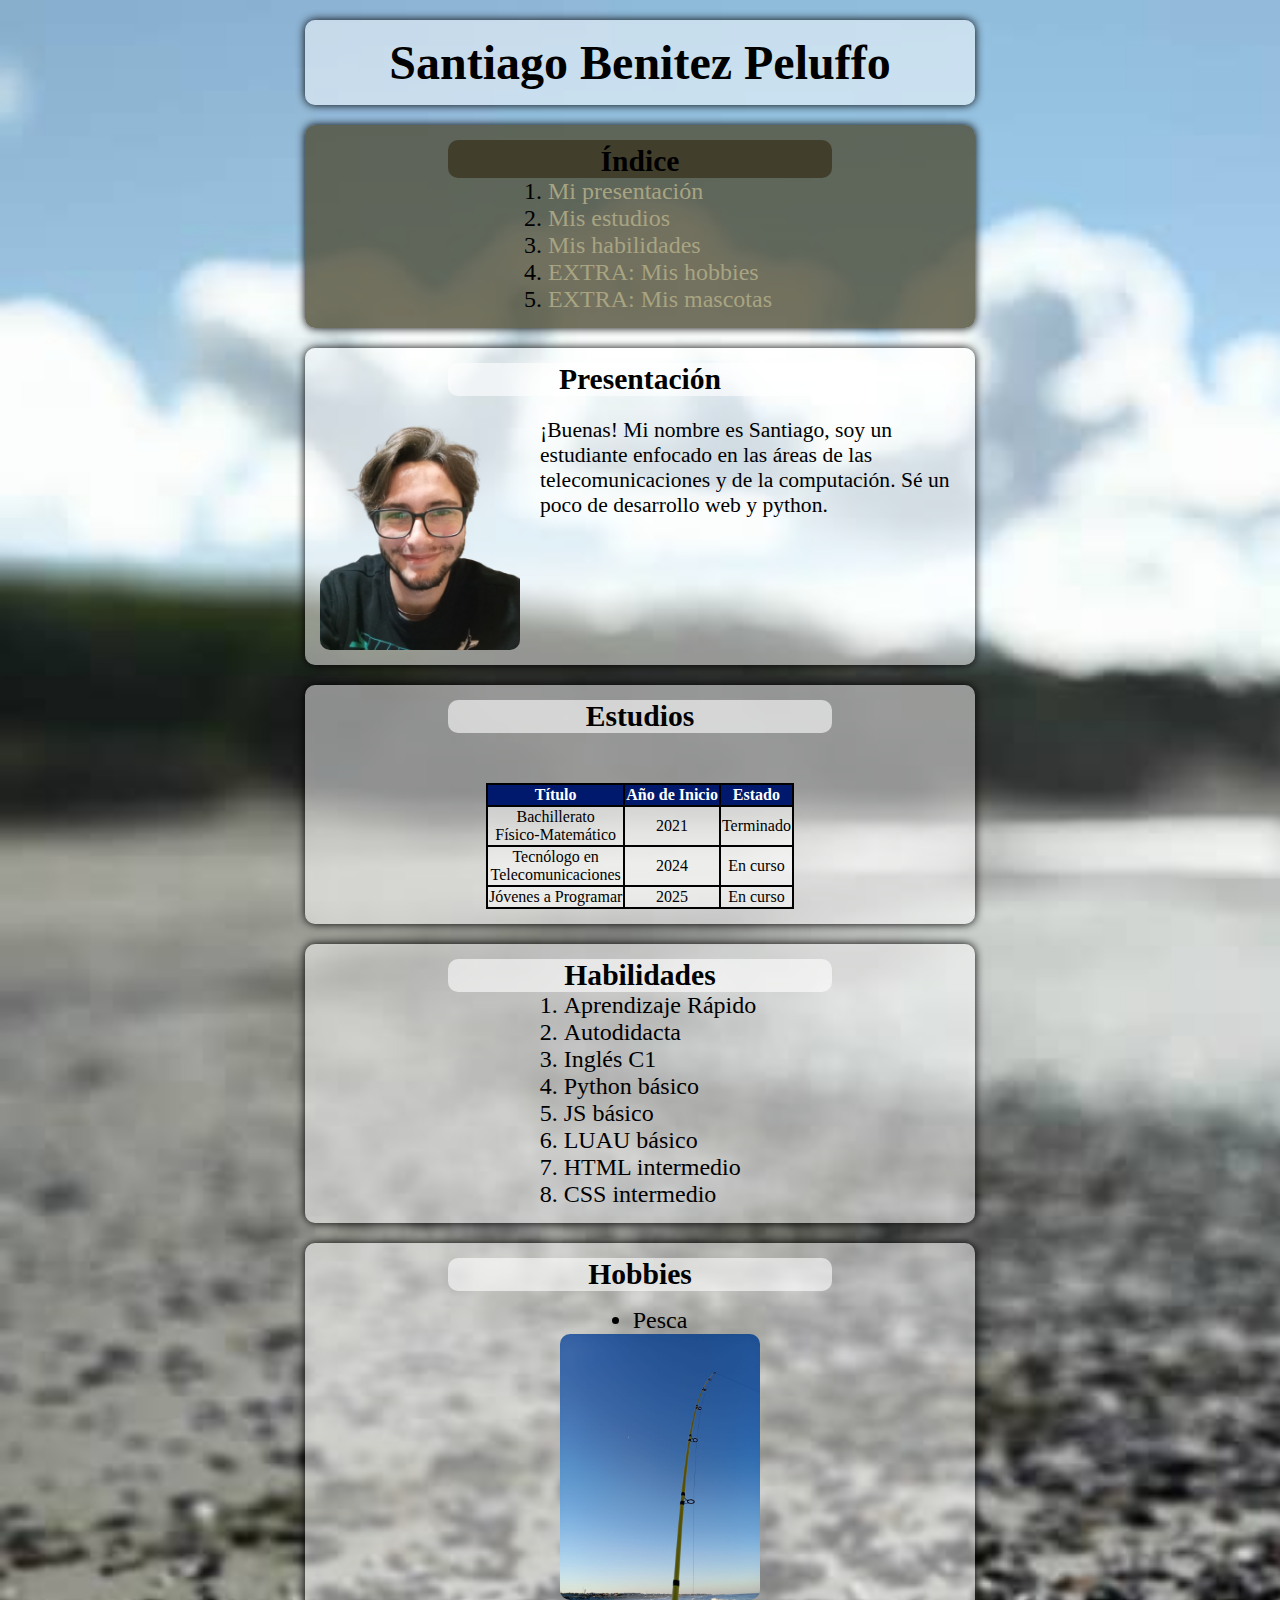
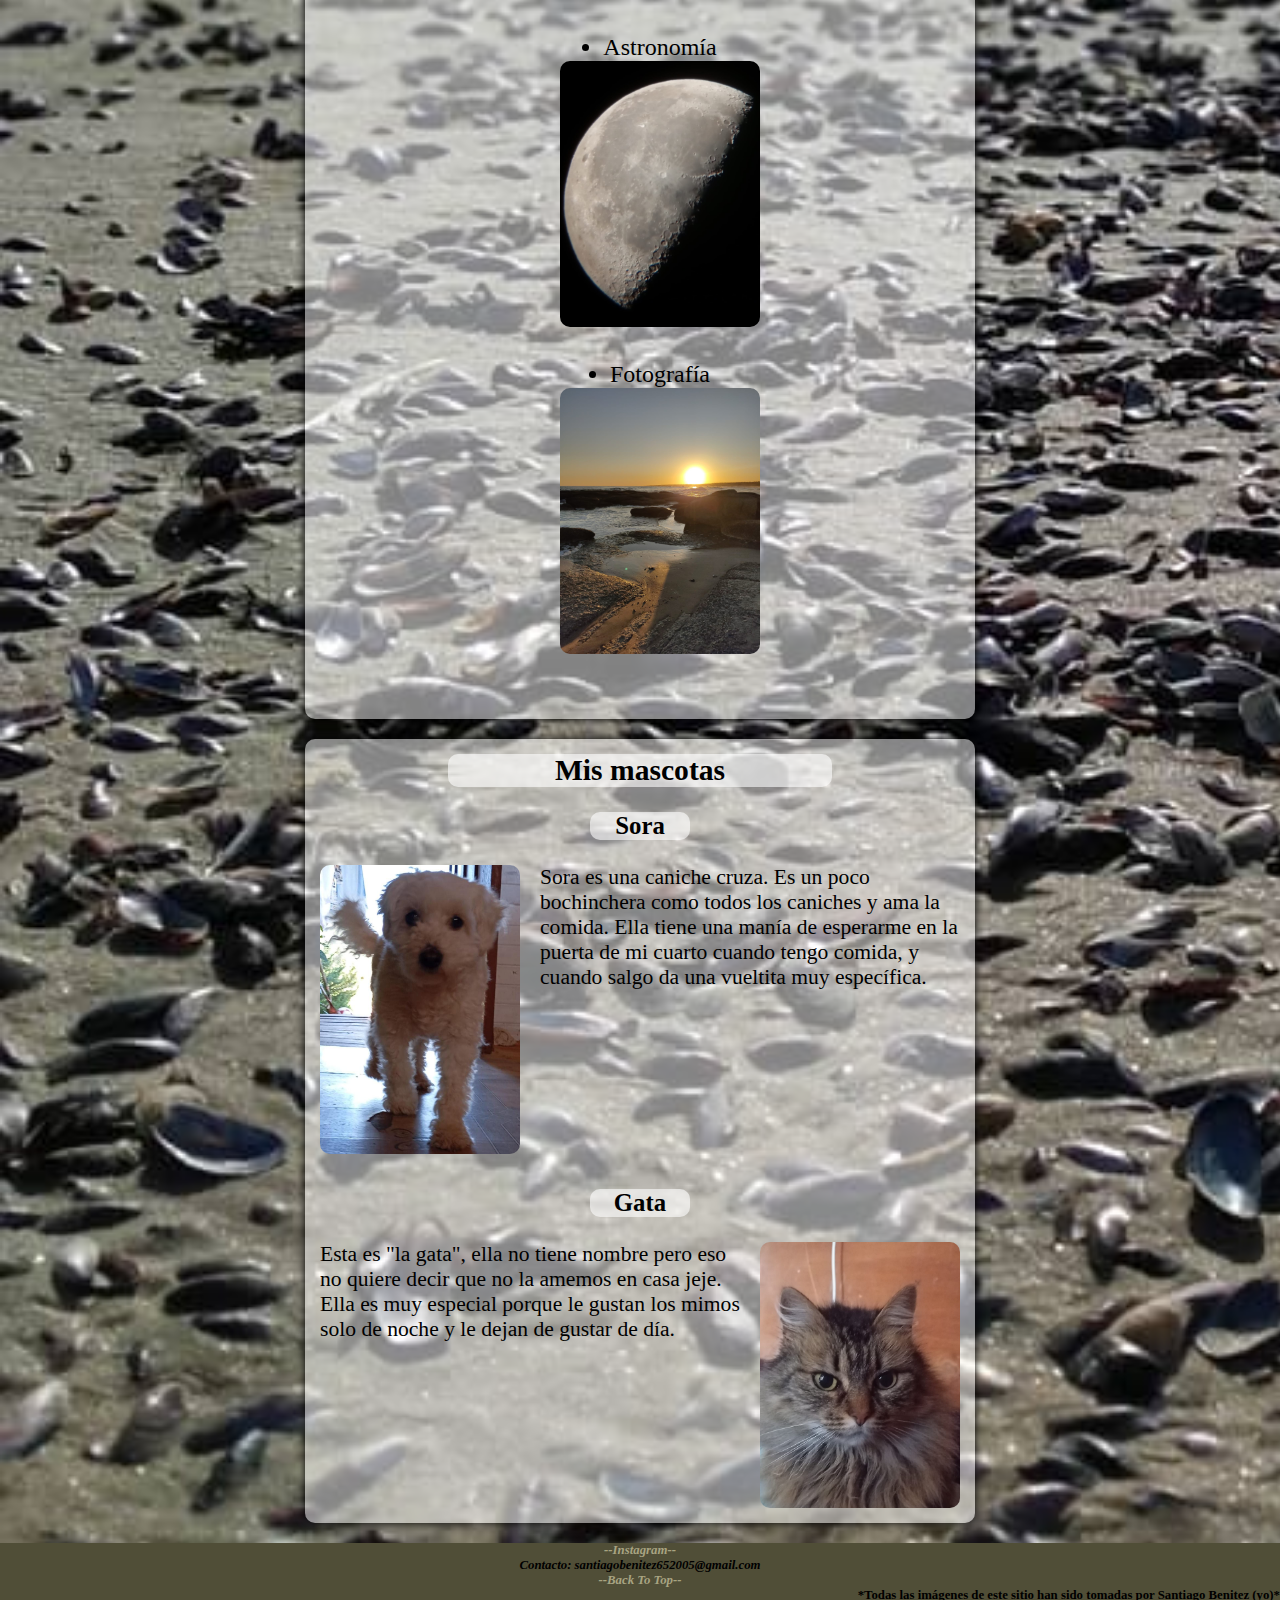
<file: index.html>
<!DOCTYPE html>
<html lang="en">

<head>
    <meta charset="UTF-8">
    <meta name="viewport" content="width=device-width, initial-scale=1.0">
    <title>Portfolio</title>
    <link rel="stylesheet" href="styles.css">
</head>

<body>
    <h1 id="top">Santiago Benitez Peluffo</h1>
    <section id="indice">
        <h2 id="index">Índice</h2>
        <ol>
            <li class="nav"><a href="#presentacion">Mi presentación</a></li>
            <li class="nav"><a href="#estudios">Mis estudios</a></li>
            <li class="nav"><a href="#habilidades">Mis habilidades</a></li>
            <li class="nav"><a href="#hobbies">EXTRA: Mis hobbies</a></li>
            <li class="nav"><a href="#mascotas">EXTRA: Mis mascotas</a></li>
        </ol>
    </section>
    <section id="presentacion">
        <h2>Presentación</h2>
        <div class="container">
            <img class="izq" src="Imagenes/cara.png" alt="mi cara">
            <p>¡Buenas! Mi nombre es Santiago, soy un estudiante enfocado en las áreas de las telecomunicaciones y de la
                computación. Sé un poco de desarrollo web y python.</p>
        </div>
    </section>
    <section id="estudios">
        <h2>Estudios</h2>
        <div class="flex-container">
            <table>
                <tr>
                    <th id="titulo">Título</th>
                    <th>Año de Inicio</th>
                    <th>Estado</th>
                </tr>
                <tr>
                    <td id="titulo">Bachillerato<br>Físico-Matemático</td>
                    <td>2021</td>
                    <td>Terminado</td>
                </tr>
                <tr>
                    <td id="titulo">Tecnólogo en<br>Telecomunicaciones</td>
                    <td>2024</td>
                    <td>En curso</td>
                </tr>
                <tr>
                    <td id="titulo">Jóvenes a Programar</td>
                    <td>2025</td>
                    <td>En curso</td>
                </tr>
            </table>
        </div>
    </section>
    <section id="habilidades">
        <h2>Habilidades</h2>
        <ol>
            <li class="habilidad">Aprendizaje Rápido</li>
            <li class="habilidad">Autodidacta</li>
            <li class="habilidad">Inglés C1</li>
            <li class="habilidad">Python básico</li>
            <li class="habilidad">JS básico</li>
            <li class="habilidad">LUAU básico</li>
            <li class="habilidad">HTML intermedio</li>
            <li class="habilidad">CSS intermedio</li>
        </ol>
    </section>
    <section id="hobbies">
        <h2>Hobbies</h2>
        <ul>
            <li class="hobbie">Pesca</li>
            <img class="hobbie" src="Imagenes/Caña.jpg" alt="Fotito de mi caña de pescar">
            <li class="hobbie">Astronomía</li>
            <img class="hobbie" src="Imagenes/Luna.jpg" alt="Foto mía de la luna">
            <li class="hobbie">Fotografía</li>
            <img class="hobbie" src="Imagenes/Playa.jpg" alt="Fotito de la playa">
        </ul>
    </section>
    <section id="mascotas">
        <h2>Mis mascotas</h2>
        <h3>Sora</h3>
        <div class="container">
            <img class="izq" src="Imagenes/Sora.jpg" alt="Sorita">
            <p class="mascota">Sora es una caniche cruza. Es un poco bochinchera como todos los caniches y ama la
                comida.
                Ella tiene una manía de esperarme en la puerta de mi cuarto cuando tengo comida, y cuando salgo da una
                vueltita muy específica.</p>

        </div>
        <h3 id="h3gata">Gata</h3>
        <div class="container">
            <img class="der" src="Imagenes/Gata.jpg" alt="mi gatita">
            <p class="mascota">Esta es "la gata", ella no tiene nombre pero eso no quiere decir que no la amemos en casa
                jeje. Ella es muy especial porque le gustan los mimos solo de noche y le dejan de gustar de día.</p>
        </div>
    </section>
    <footer>
        <address>
            <a href="https://www.instagram.com/elsanti655/profilecard/">--Instagram--</a> <br>
            Contacto: santiagobenitez652005@gmail.com <br>
            <a href="#top">--Back To Top--</a>
        </address>
        *Todas las imágenes de este sitio han sido tomadas por Santiago Benitez (yo)*
    </footer>
</body>

</html>
</file>
<file: styles.css>
body {
    background-image: url(Imagenes/fondo.jpeg);
    background-repeat: no-repeat;
    background-size: auto 100%;
    margin: 0;
}

* {
    border-radius: 10px;
}

#indice {
    background-color: rgba(80, 78, 55, 0.8);
}

#index {
    background-color: rgb(65, 63, 44);
    padding-top: 5px;
}

h1,
section {
    margin: auto;
    width: 20dvw;
    min-height: fit-content;
    background-color: rgba(255, 255, 255, 0.5);
    box-shadow: 0 0 10px black;
    padding: 15px
}

h1 {
    margin-top: 20px;
    text-align: center;
    font-size: 300%;

}

.container {
    height: fit-content;
}

/*Limpia el float para que la imagen no se salga del contenedor*/
.container::after {
    content: "";
    display: table;
    clear: both;
}

.flex-container {
    display: flex;
    justify-content: center;
}

section {
    margin-top: 20px;
    transition: transform;
    transition-duration: 1s;
}

img {
    width: 200px;
}

p {
    font-size: 135%
}

.izq {
    float: left;
    margin-right: 20px;
}

.der {
    float: right;
    margin-left: 20px;

}

section:hover {
    transform: scale(1.03);
}

h2,
h3 {
    background-color: rgba(255, 255, 255, 0.6);
    margin-bottom: 50px;
    text-align: center;
    margin: auto;
}

h2 {
    width: 60%;
    margin: auto;
    font-size: 185%;
}

h3 {
    width: 100px;
    margin-top: 25px;
    margin-bottom: 25px;
    font-size: 155%;
}

table,
th,
td {
    border: 2px solid;
    border-collapse: collapse;

}

table {
    background-color: rgba(255, 255, 255, 0.5);
    margin: auto;
    margin-top: 50px;
    transform: scale(1.2);
}

th {
    color: white;
    border-color: black;
    background-color: rgb(0, 25, 109);
    border-radius: 0;
}

td {
    text-align: center;
}

#h3gata {
    margin-top: 35px;
}

footer {
    background-color: rgb(80, 78, 55);
    height: 80px;
    margin-top: 20px;
    border-radius: 0;
    text-align: right;
    font-weight: bold;
}

address {
    text-align: center;
}

a {
    text-decoration: none;
    color: rgb(168, 164, 130);
}

a:hover {
    text-decoration: underline;
}

ol {
    margin: auto;
    width: fit-content;
}


li {
    margin: auto;
    width: fit-content;
    font-size: x-large;
}

li.habilidad,
li.nav {
    margin-left: 0;

}

img.hobbie {
    margin-left: calc(50% - 100px);
    margin-bottom: 5%;
}

@media(max-width: 1900px) {

    section,
    h1 {
        width: 50dvw;
    }

    footer {
        font-size: 80%;
    }

    table {
        transform: scale(1);
    }
}

@media(max-width: 550px) {

    section,
    h1 {
        width: 80dvw;
    }

    img {
        width: 40vw
    }

    img.hobbie {
        margin-left: calc(50% - 40vw / 2);
    }

    table {
        transform: scale(0.9);
        margin-inline: 0;
    }
}

@media(max-width: 312px) {
    section {
        padding: 5px;
    }

    ol>li {
        font-size: 150%;
    }

    body {
        font-size: 60%;
    }

    footer {
        font-size: 50%;
    }

}
</file>
